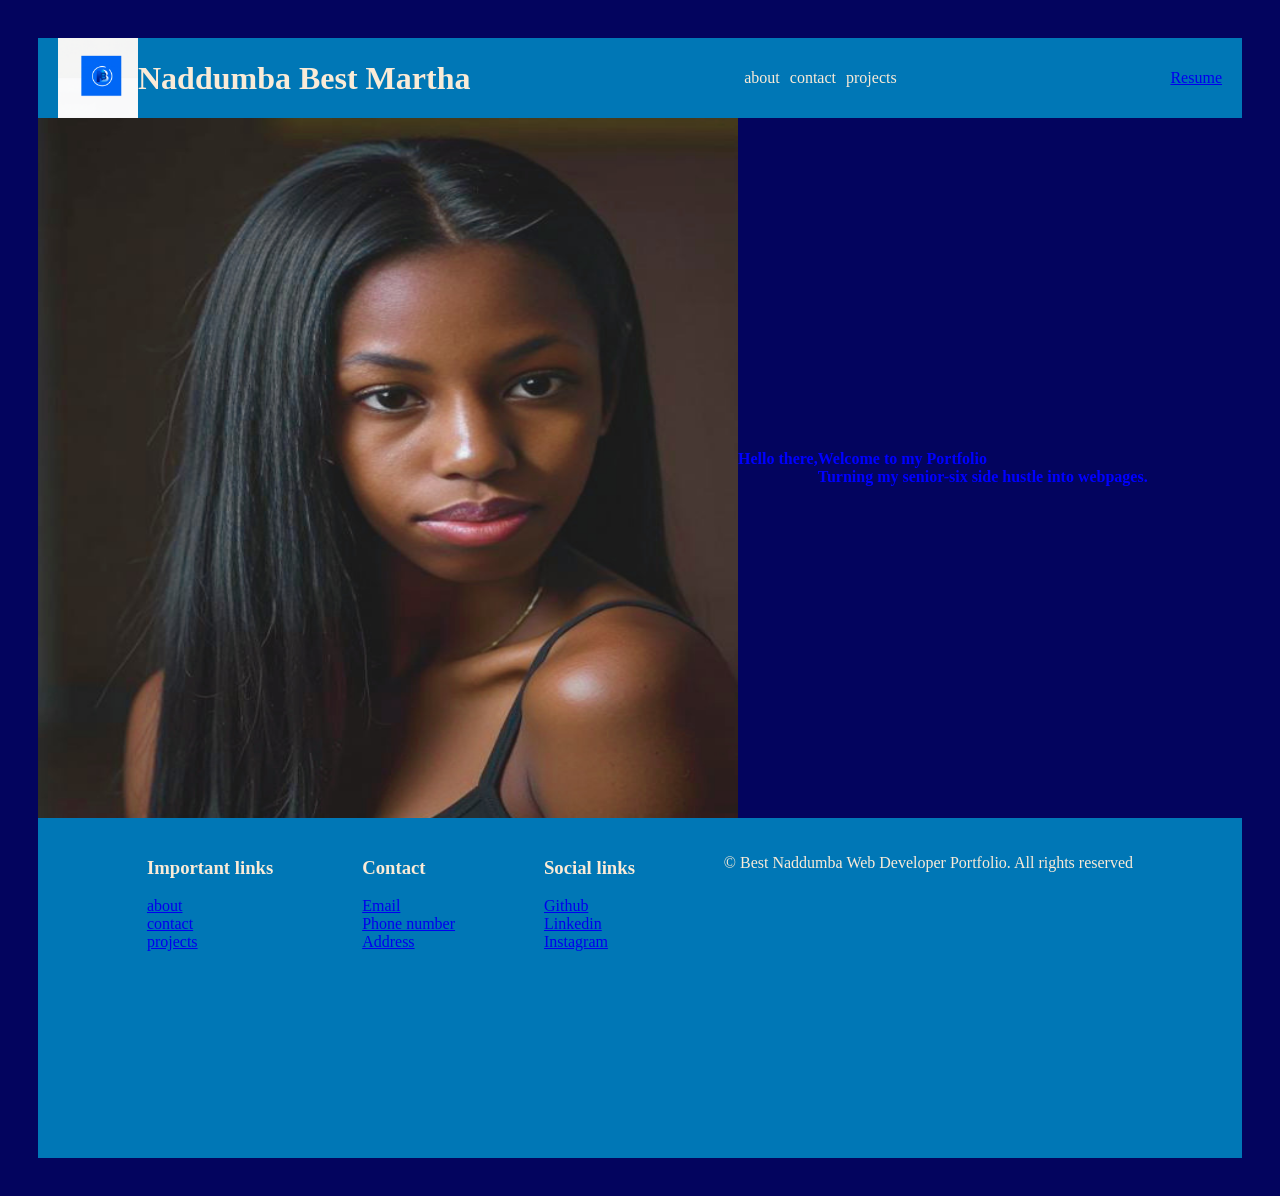
<file: index.html>
<!DOCTYPE html>
<html lang="en">

<head>
    <meta charset="UTF-8">
    <meta name="viewport" content="width=device-width, initial-scale=1.0">
    <title>LAYOUT</title>



    <link rel="stylesheet" href="style.css">
</head>

<body>

    <class="container">
        <!-- header section  -->
        <div class="header" style="background-color:#0077b6; display: flex; justify-content: space-between; 
        padding: 0px 20px;">

            <div class="logo" style="display: flex; justify-items: center; align-items: center;">
                <img src="Sophisticated NMB Logo Designs.png" alt=" my-logo" width="80px" height="80px">
                <h1 style="background: linear-gradient(bottom to top blue,black);"> Naddumba Best Martha</h1>
            </div>

            <div class="nav" style="display: flex; gap: 10px; justify-content: center; align-items: center;">
                <a href="about.html">about</a>
                <a href="contact.html">contact</a>
                <a href="project.html">projects</a>
            </div>

            <div class="resume" style="display: flex; justify-content: center;align-items: center; ">
                <a href="#resume"> Resume</a>
            </div>
        </div>
        <div style="display: flex;
        justify-items: center; align-items: center;">
            <img src="6d797ae9-28b0-43df-8c2e-4a1d010b36a8.jpg" alt="profilephoto" width="700px" height="700px">
            <div class="day" style="display: flex; justify-content: center;align-content: left;">
                <p>Hello there,</p>
                <p>Welcome to my Portfolio<br>Turning my senior-six side hustle into webpages.</p>
            </div>
        </div>

        </div>

        <footer>
            <div class="links" style="text-decoration: none;">
                <h3> Important links</h3>
                <a href="about.html">about</a>
                <a href="contact.html">contact</a>
                <a href="project.html">projects</a>
            </div>
            <div class="contact-info">
                <h3> Contact</h3>
                <a href="#email">Email</a>
                <a href="#phonenumber">Phone number</a>
                <a href="#address">Address</a>
            </div>
            <div class="social-links">
                <h3>Social links</h3>
                <i class="fa-brands fa-github"></i> <a href="#">Github</a>
                <i class="fa-brands fa-linkedin-in"></i> <a href="#"> Linkedin</a>
                <i class="fa-brands fa-instagram"></i> <a href="#"> Instagram</a>
            </div>
            <p>&copy; Best Naddumba Web Developer Portfolio. All rights reserved</p>
        </footer>




</body>

</html>
</file>
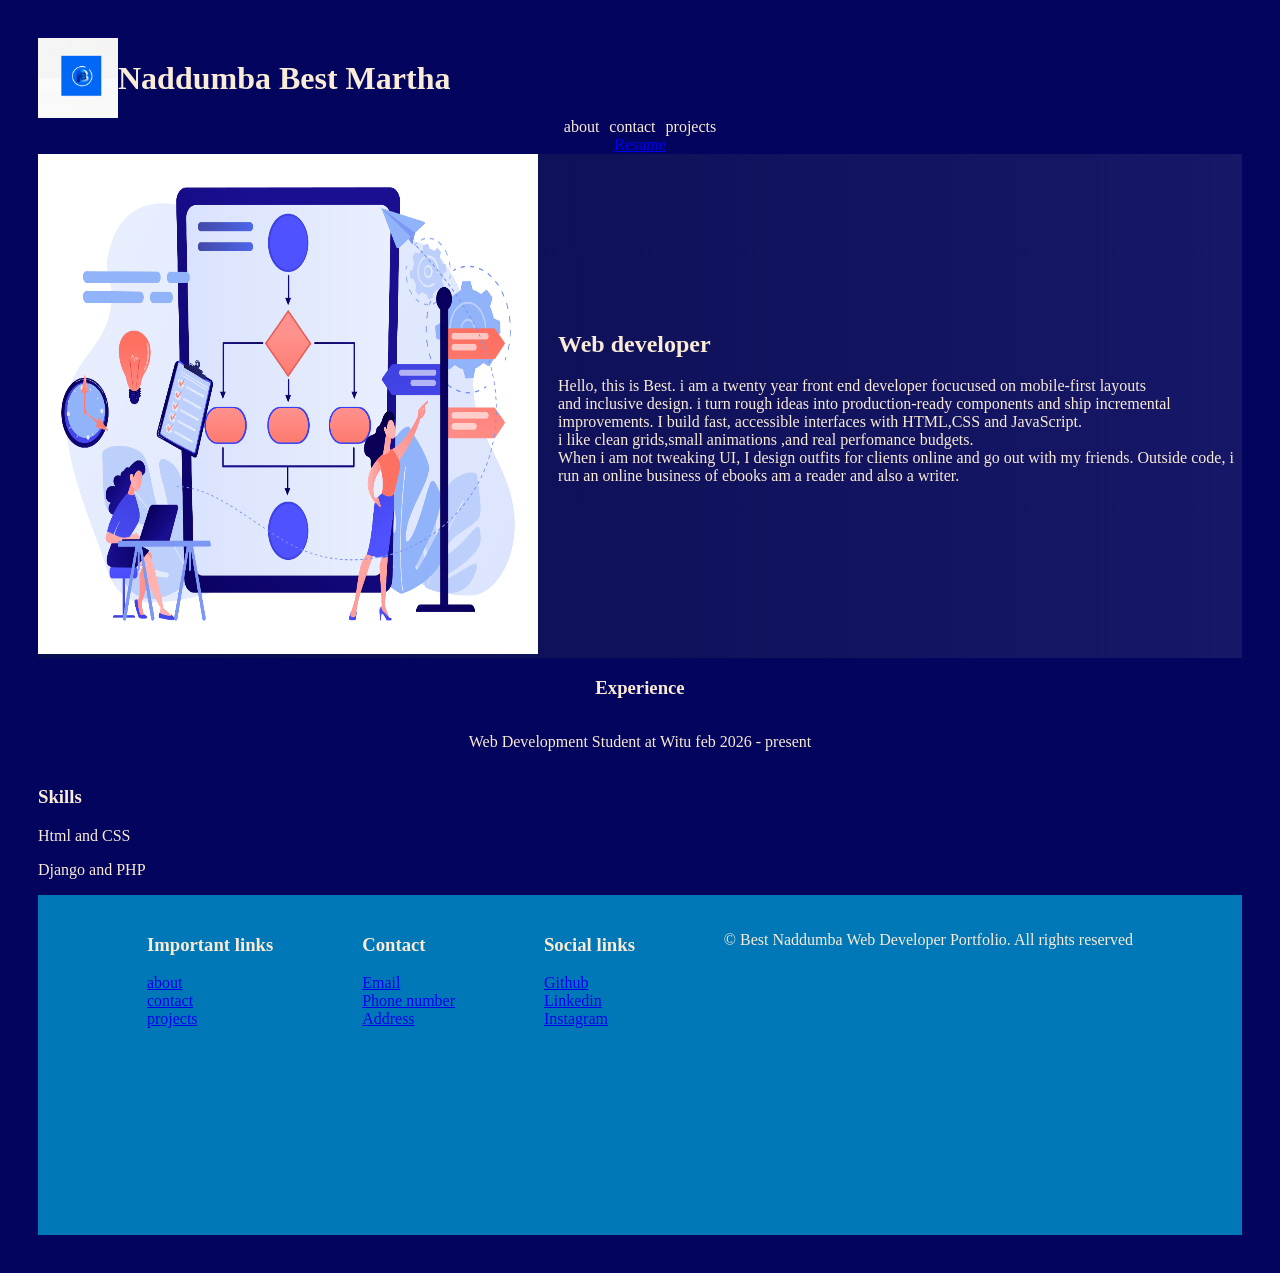
<file: about.html>
<!DOCTYPE html>
<html lang="en">

<head>
    <meta charset="UTF-8">
    <meta name="viewport" content="width=device-width, initial-scale=1.0">
    <title>About me</title>
    <link rel="stylesheet" href="style.css">
</head>

<body>
    <class="container">
        <!-- header section  -->
        <div class="header" style=; display: flex; justify-content: space-between; 
        padding: 0px 20px;">

            <div class="logo" style="display: flex; justify-items: center; align-items: center;">
                <img src="Sophisticated NMB Logo Designs.png" alt=" my-logo" width="80px" height="80px">
                <h1> Naddumba Best Martha</h1>
            </div>

            <div class="nav" style="display: flex; gap: 10px; justify-content: center; align-items: center;">
                <a href="about.html">about</a>
                <a href="contact.html">contact</a>
                <a href="project.html">projects</a>
            </div>

            <div class="resume" style="display: flex; justify-content: center;align-items: center; ">
                <a href="#resume"> Resume</a>
            </div>
        </div>
        <!-- hero section -->
        <div class="hero" style="display:flex;justify-items: center; align-items: center; gap: 20px; 
            background: linear-gradient(to right, #29350128, #e9edc915); ">

            <div><img src="11668547_20943630.jpg" alt="illustration" width="500px" height="500px">
            </div>

            <div class="hero-description">
                <h2> Web developer</h2>

                <p> Hello, this is Best. i am a twenty year front end developer focucused on mobile-first layouts
                    <br>and
                    inclusive design. i turn rough ideas into production-ready components and ship incremental
                    improvements.
                    I build fast, accessible interfaces with HTML,CSS and JavaScript. <br>i like clean grids,small
                    animations ,and
                    real perfomance budgets.<br>When i am not tweaking UI, I design outfits for clients online and go
                    out with my friends.
                    Outside code, i run an online business of ebooks am a reader and also a writer.
                </p>

            </div>
        </div>


        <!-- experience section -->
        <class="experience" style="background:linear-gradient(to bottom, rgba(255, 0, 0, 0.158), rgb(220, 233, 220));">
            <div style="display: flex; flex-direction: column; justify-content: center; align-items: center;">
                <h3>Experience</h3>
                <p>Web Development Student at Witu
                    feb 2026 - present</p>
            </div>


            <!-- skills -->
            <class="skills">
                <!-- skills i have -->
                <h3> Skills</h3>
                <div class="skills-container">
                    <div class="skill1">
                        <p> Html and CSS</p>
                    </div>
                    <div class="skill2">
                        <P> Django and PHP</P>
                    </div>
                    <footer>
                        <div class="links" style="text-decoration: none;">
                            <h3> Important links</h3>
                            <a href="about.html">about</a>
                            <a href="contact.html">contact</a>
                            <a href="project.html">projects</a>
                        </div>
                        <div class="contact-info">
                            <h3> Contact</h3>
                            <a href="#email">Email</a>
                            <a href="#phonenumber">Phone number</a>
                            <a href="#address">Address</a>
                        </div>
                        <div class="social-links">
                            <h3>Social links</h3>
                            <i class="fa-brands fa-github"></i> <a href="#">Github</a>
                            <i class="fa-brands fa-linkedin-in"></i> <a href="#"> Linkedin</a>
                            <i class="fa-brands fa-instagram"></i> <a href="#"> Instagram</a>
                        </div>
                        <p>&copy; Best Naddumba Web Developer Portfolio. All rights reserved</p>
                    </footer>




</body>

</html>
</file>
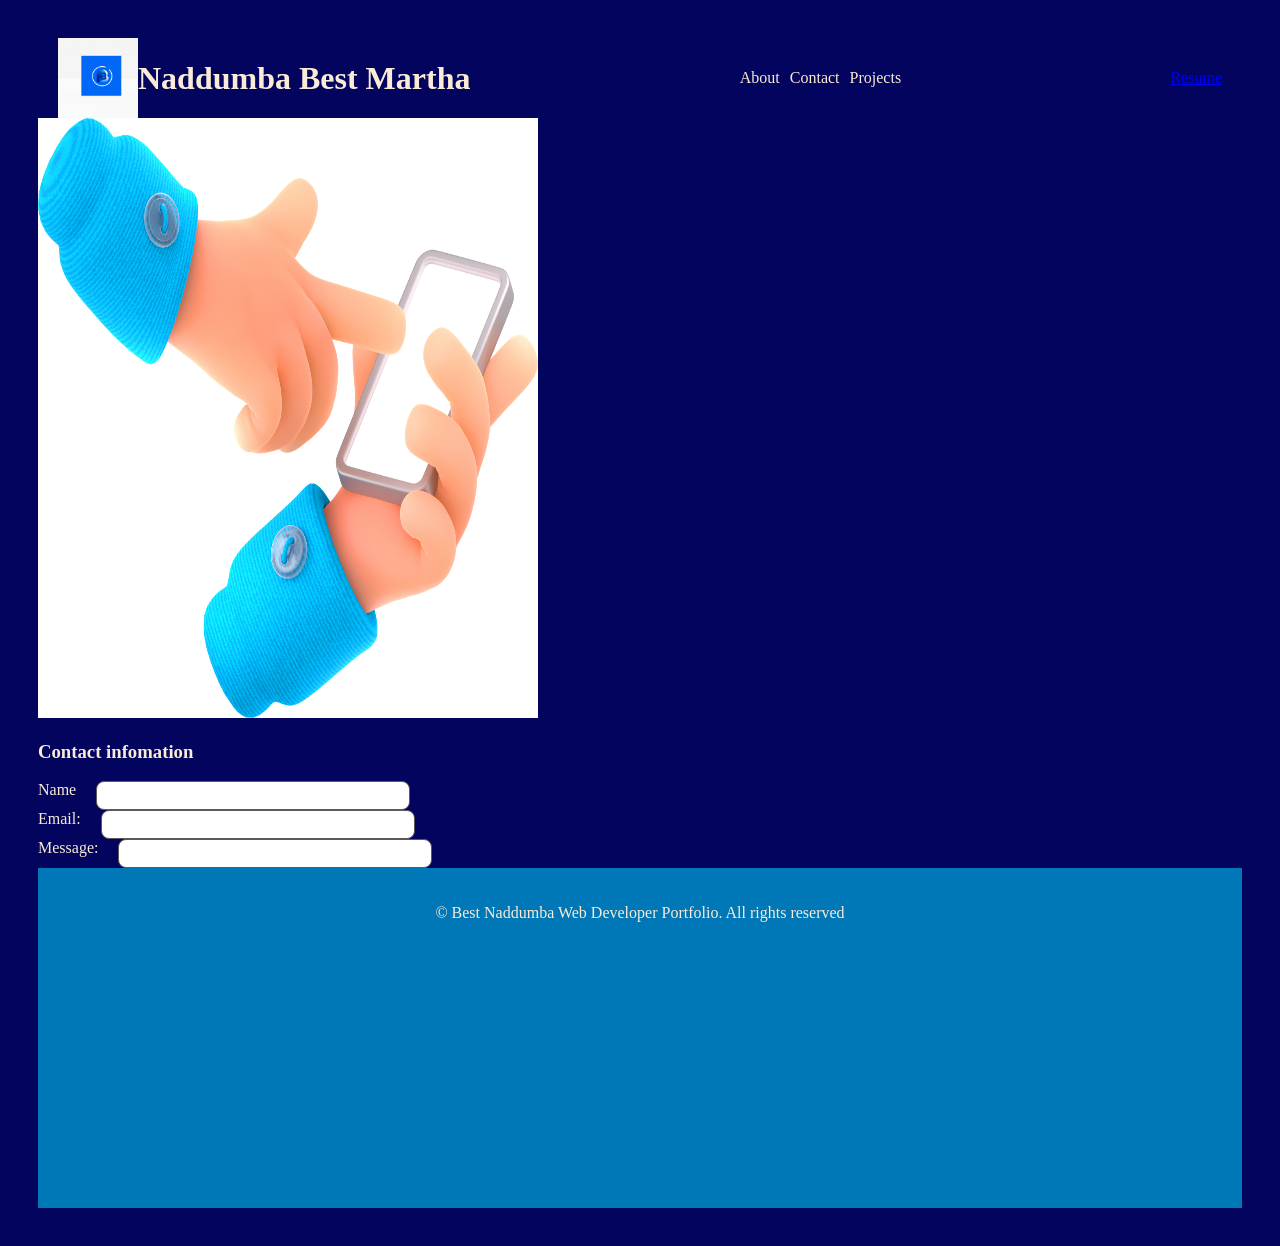
<file: contact.html>
<!DOCTYPE html>
<html lang="en">

<head>
    <meta charset="UTF-8">
    <meta name="viewport" content="width=device-width, initial-scale=1.0">
    <title>Document</title>
    <link rel="stylesheet" href="style.css">
</head>

<body>
    <class="container">
        <!-- header section  -->
        <div class="header" style=" display: flex; justify-content: space-between; 
        padding: 0px 20px; flex-direction: row;">

            <div class="logo" style="display: flex; justify-items: center; align-items: center;">
                <img src="Sophisticated NMB Logo Designs.png" alt=" my-logo" width="80px" height="80px">
                <h1> Naddumba Best Martha</h1>
            </div>

            <div class="nav" style="display: flex; gap: 10px; justify-content: center; align-items: center;">
                <a href="about.html">About</a>
                <a href="contact.html">Contact</a>
                <a href="project.html">Projects</a>
            </div>

            <div class="resume" style="display: flex; justify-content: center;align-items: center; ">
                <a href="#resume"> Resume</a>
            </div>
        </div>
        <div class="phone">
            <img src="person-hold-mobile-phone-point-blank-screen.jpg" alt="contact-pic" width="500px" height="600px">
        </div>
        <h3>Contact infomation</h3>
        <div class="contactdetail name">
            <label for="name">Name</label>
            <input type="text" id="name">
        </div>

        <div class="contactdetail email-container">
            <label for="email">Email:</label>
            <input type="text" id="email">

        </div>

        <div class="contactdetail message">
            <label for="message">Message:</label>
            <input type="text" id="message">
        </div>
        <div class="footer" style="background-color: #2935012a;">
            <footer>
                <p>&copy; Best Naddumba Web Developer Portfolio. All rights reserved</p>
            </footer>
        </div>
        </div>

</body>

</html>
</file>
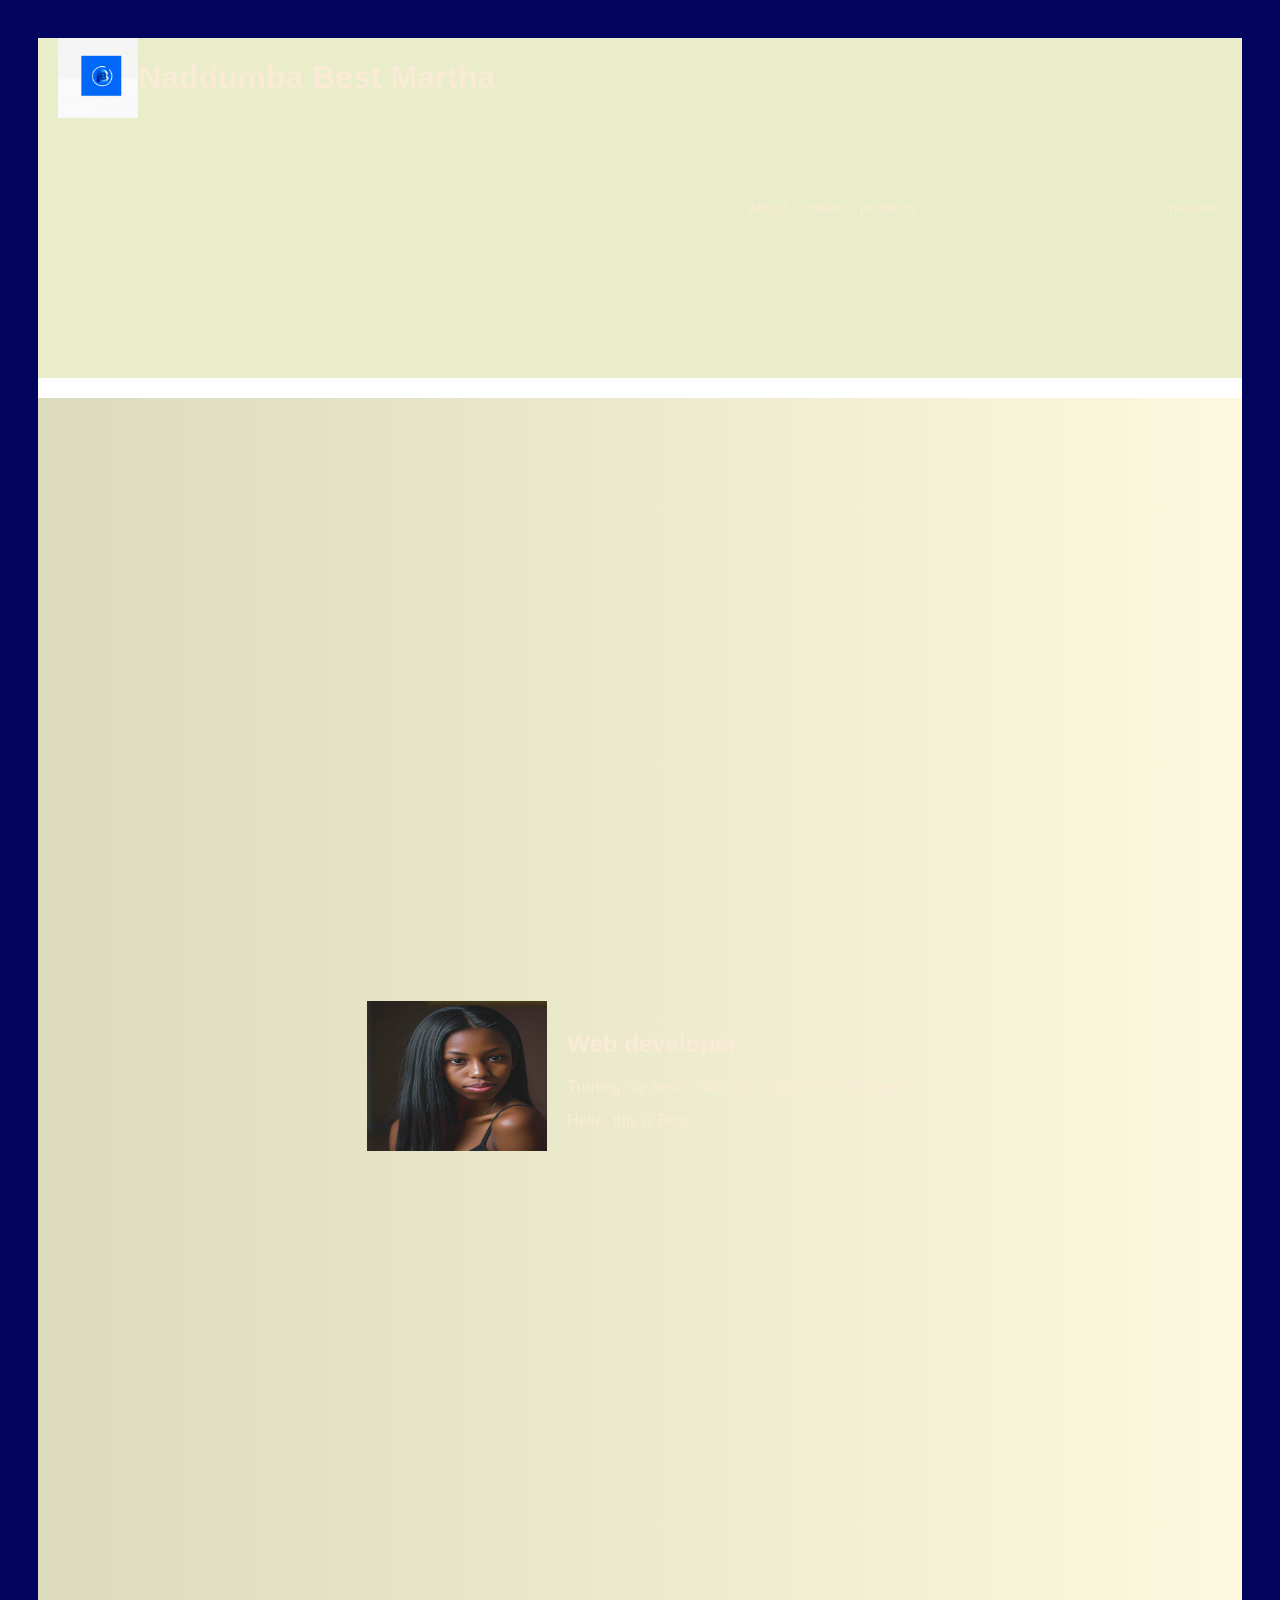
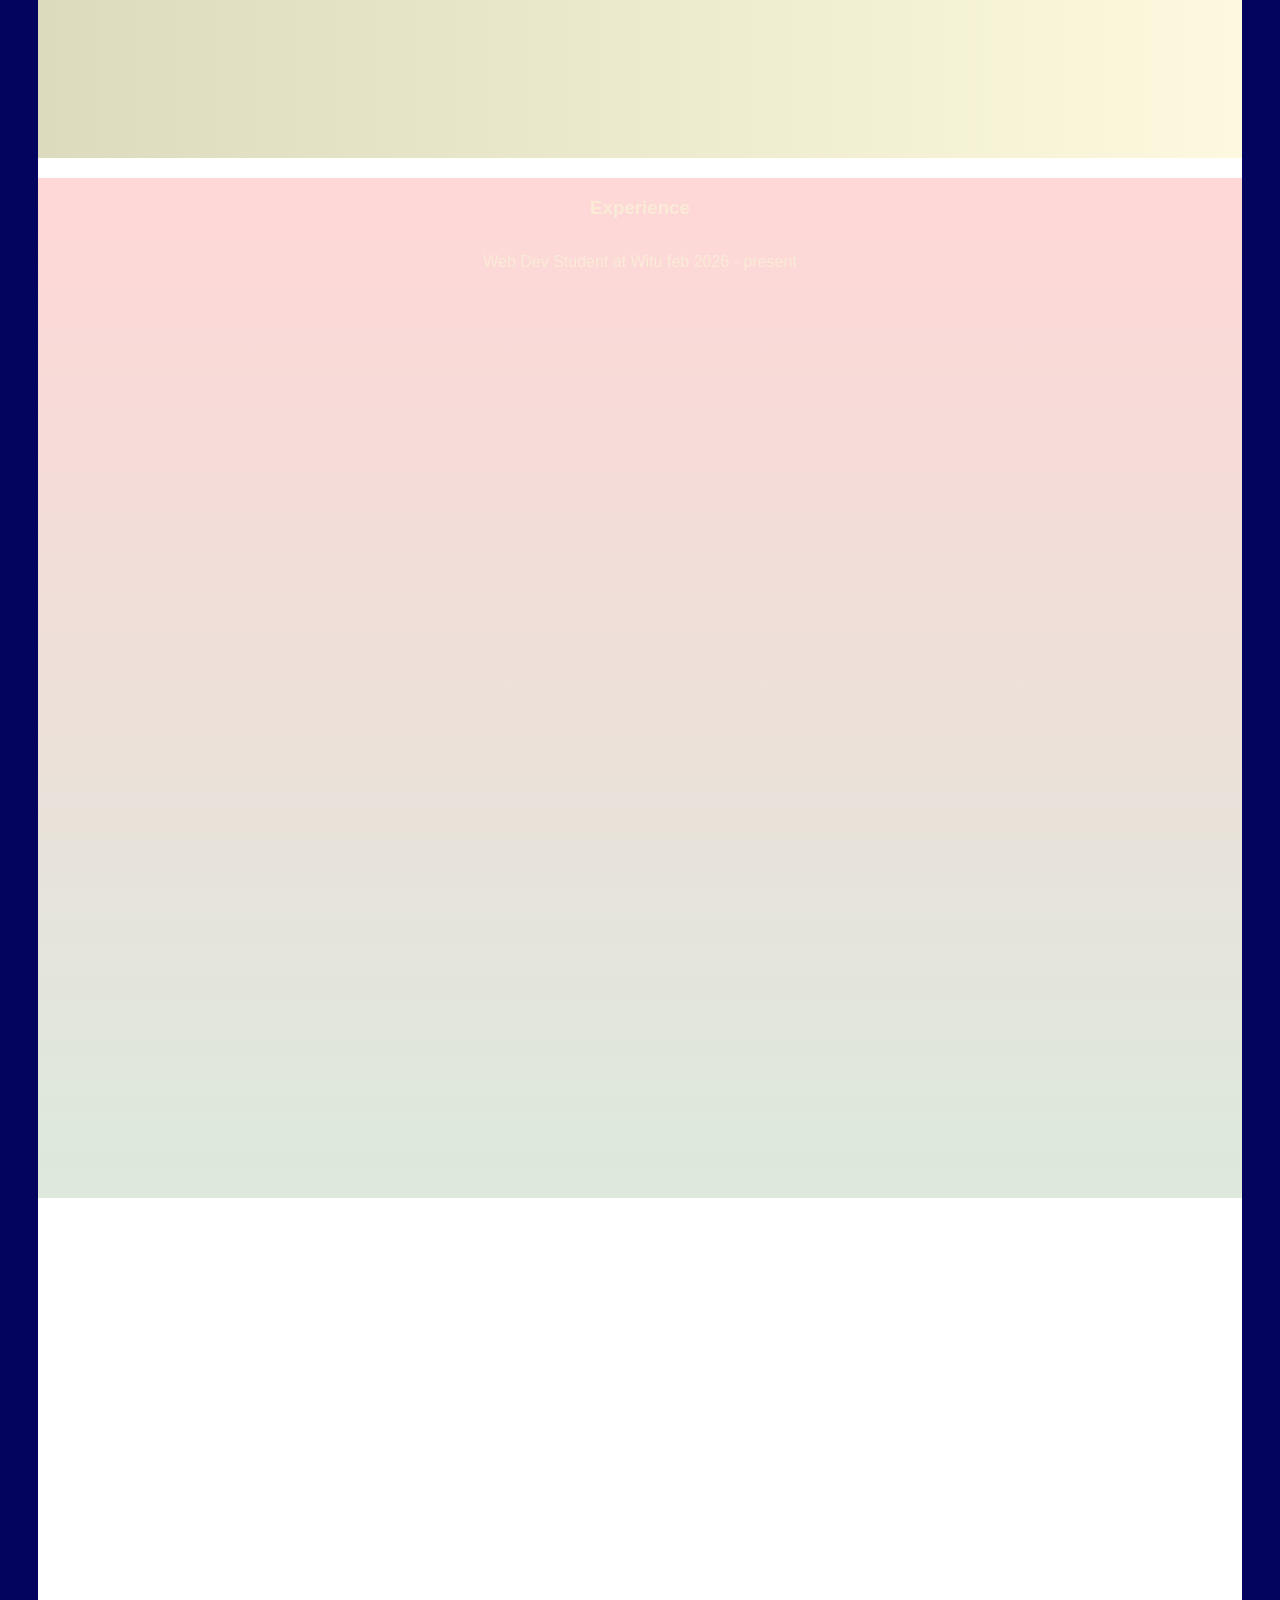
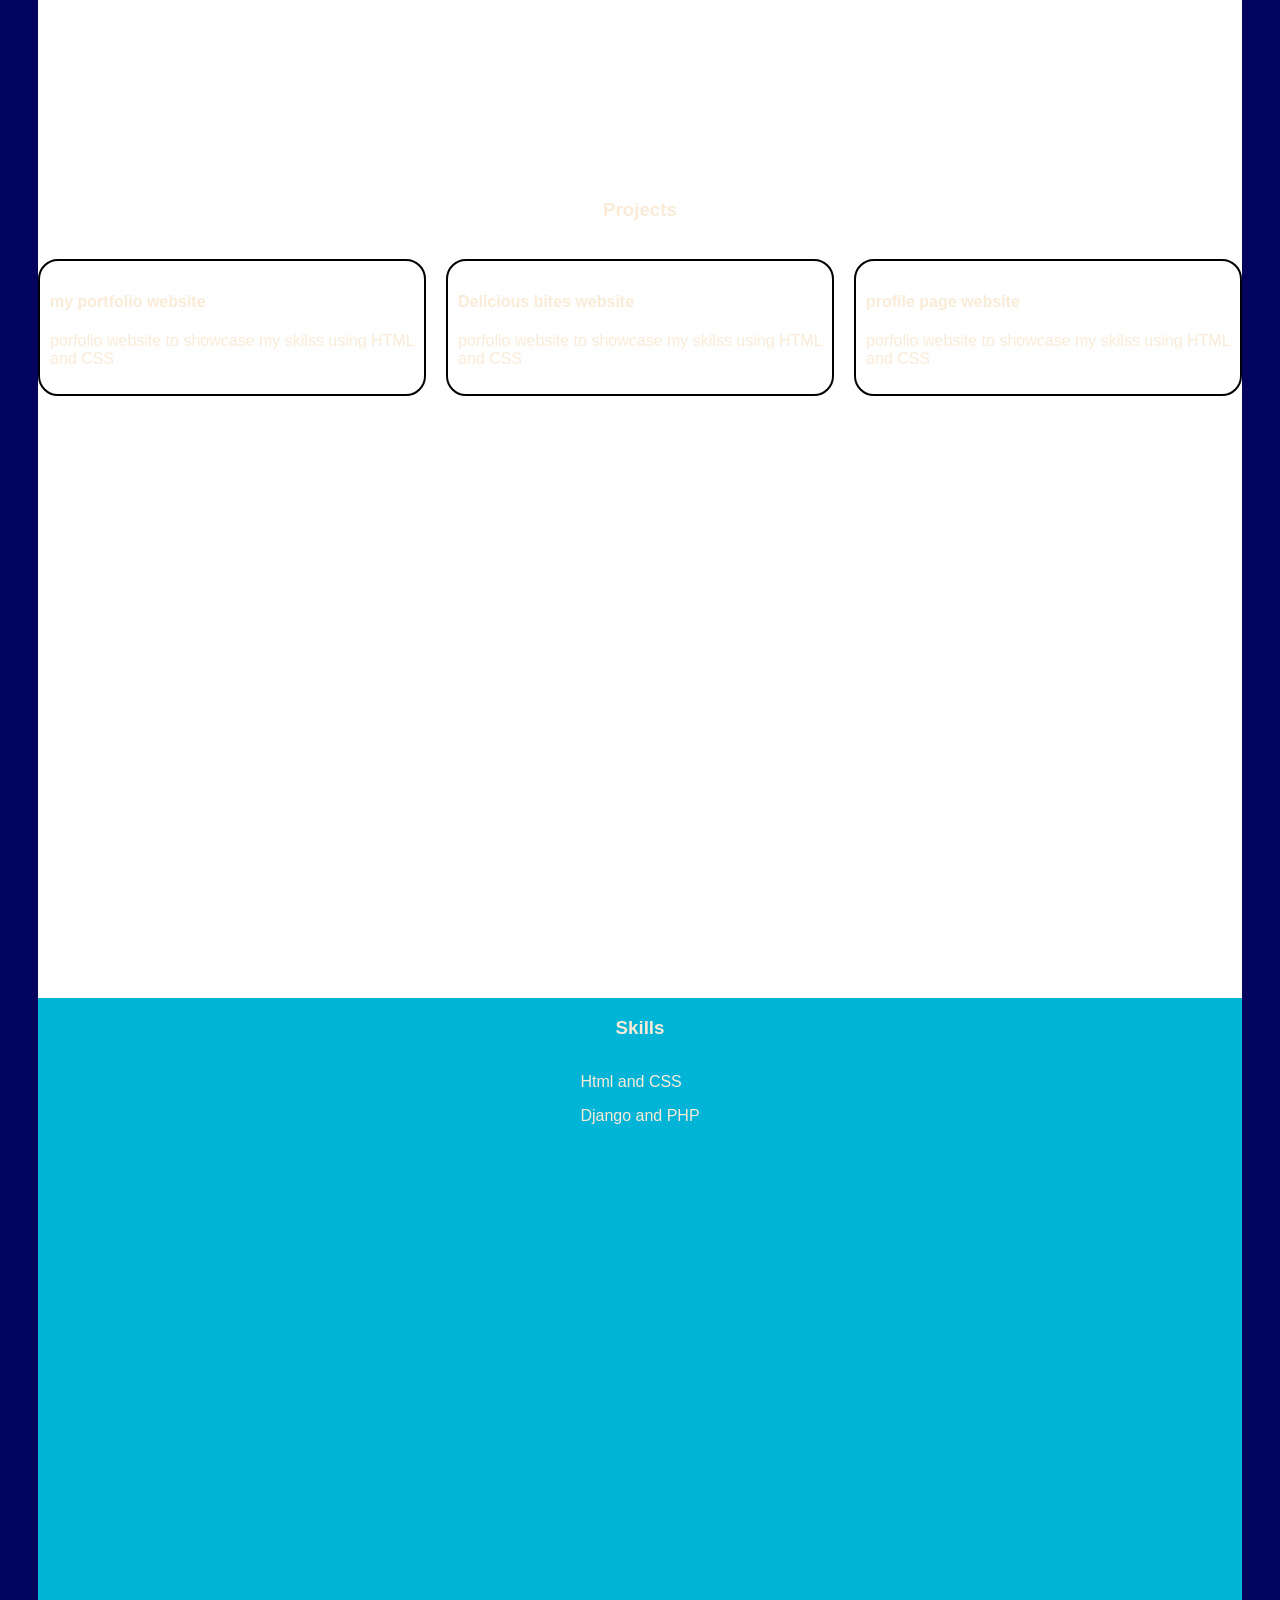
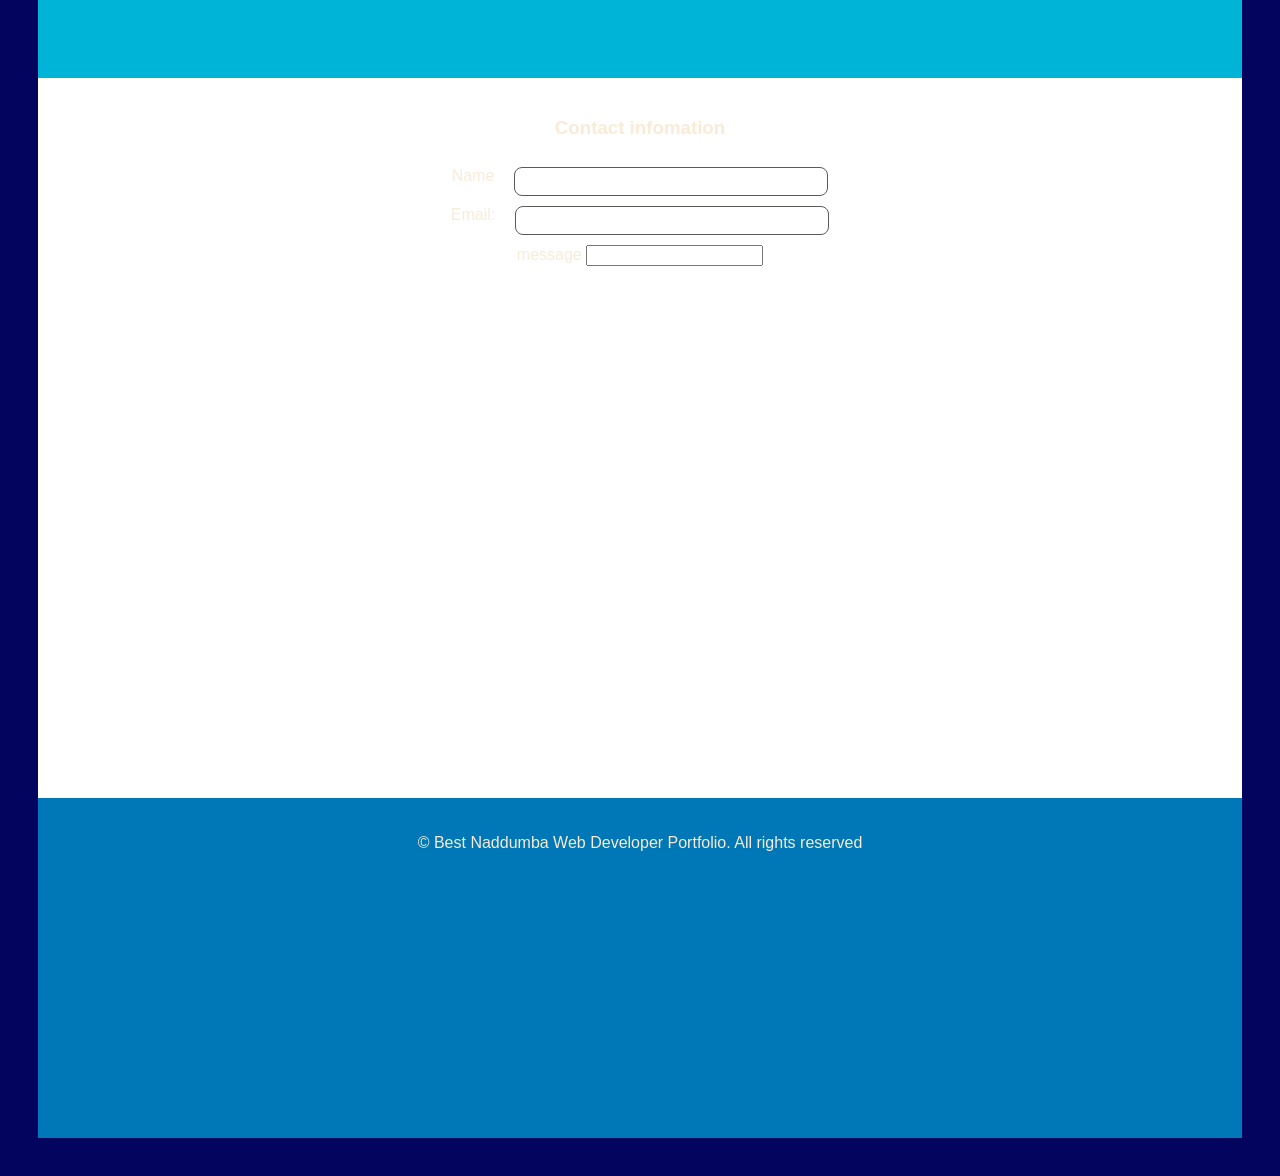
<file: portfolio.html>
<!DOCTYPE html>
<html lang="en">

<head>
    <meta charset="UTF-8">
    <meta name="viewport" content="width=device-width, initial-scale=1.0">
    <title>LAYOUT</title>
    <style>
        .container {

            /* height: 100vh; */
            display: grid;
            gap: 20px;
            grid-template-columns: 1fr;
            grid-template-rows: 1fr 4fr 3fr 4fr 2fr 2fr 1fr;
            font-family: 'Segoe UI', Tahoma, Geneva, Verdana, sans-serif;
            background-color: white;
        }
        /* contact */
        .contactdetail{
            display: flex;
            gap: 10px;

        }
        .contactdetail input{
            width: 300px;
            padding: 6px;
            border: 1px solid rgb(92, 89, 89);
            border-radius: 8px;
            outline: none;
        }
        .contactdetail input:focus{
            border: 1px solid blue;
        }

    </style>
    <link rel="stylesheet" href="style.css">
</head>

<body>

    <div class="container">
        <!-- header section  -->
        <div class="header" style="background-color: #e9edc9; display: flex; justify-content: space-between; 
        padding: 0px 20px;">

            <div class="logo" style="display: flex; justify-content: center;">
                <img src="Sophisticated NMB Logo Designs.png" alt=" my-logo" width="80px" height="80px">
                <h1> Naddumba Best Martha</h1>
            </div>

            <div class="nav" style="display: flex; gap: 10px; justify-content: center; align-items: center;">
                <a href="#about">about</a>
                <a href="#contact">contact</a>
                <a href="#projects">projects</a>
            </div>

            <div class="resume" style="display: flex; justify-content: center;align-items: center; ">
                resume</div>

        </div>
        <!-- hero section -->
        <div class="hero"
            style="display: flex;justify-content: center; align-items: center; gap: 20px; 
            background: linear-gradient(to right, #29350128, #e9edc915); background-color: #fefae0;">

            <div class="hero-photo">
                <img src="6d797ae9-28b0-43df-8c2e-4a1d010b36a8.jpg" alt="profile" width="180px" height="150px">

            </div>

            <div class="hero-description">
                <h2> Web developer</h2>
                <p> Turning my senior-six side hustle into webpages.</p>
                <p> Hello, this is Best.</p>
            </div>
        </div>


        <!-- experience section -->
        <div class="experience" style="background:linear-gradient(to bottom, rgba(255, 0, 0, 0.158), rgb(220, 233, 220));">
            <div style="display: flex; flex-direction: column; justify-content: center; align-items: center;">
                <h3>Experience</h3>
                <p>Web Dev Student at Witu
                    feb 2026 - present</p>
            </div>


        </div>
        <!-- projects -->

        <div class="projects"
            style="display: flex;justify-content: center;align-items: center;gap: 20px; flex-direction: column;">
            <h3> Projects</h3>
            <div class="projects-container"
                style="display: flex;justify-content: center;align-items: center;gap: 20px; margin-bottom: 20px;">
                <!-- project-1 -->
                <div class="project-1" style="border: 2px solid black; border-radius: 20px;padding: 10px;">
                    <h4>my portfolio website</h4>
                    <p>
                        porfolio website to showcase my skilss using HTML and CSS
                    </p>
                </div>
                <!-- project-2 -->
                <div class="project-2" style="border: 2px solid black; border-radius: 20px;padding: 10px;">
                    <h4>Delicious bites website</h4>
                    <p>
                        porfolio website to showcase my skilss using HTML and CSS
                    </p>
                </div>
                <!-- project-3 -->
                <div class="project-3" style="border: 2px solid black; border-radius: 20px;padding: 10px;">
                    <h4>profile page website</h4>
                    <p>
                        porfolio website to showcase my skilss using HTML and CSS
                    </p>
                </div>
            </div>

        </div>
        <!-- skills -->
        <div class="skills">
            <!-- skills i have -->
            <h3> Skills</h3>
            <div class="skills-container">
                <div class="skill1">
                    <p> Html and CSS</p>
                </div>
                <div class="skill2">
                    <P> Django and PHP</P>
                </div>
            </div>
        </div>
        <div class="contact" style="display: flex; justify-items: center; align-items: center;flex-direction: column; gap: 10px;">
           
            <!-- contact details -->
            <h3>Contact infomation</h3>
            <div class="contactdetail name">
                <label for="name">Name</label>
                <input type="text" id="name"> 
            </div>

            <div class="contactdetail email-container" >
                <label for="email">Email:</label>
                <input type="text" id="email"> 
               
            </div>

            <div class="message">
                <label> message <input type="message" message=" how are you" required></label>
            </div>
        </div>
        <div class="footer" style="background-color: #2935012a;">
            <footer>
                <p>&copy; Best Naddumba Web Developer Portfolio. All rights reserved</p>
            </footer>
        </div>




    </div>
</body>

</html>
</file>
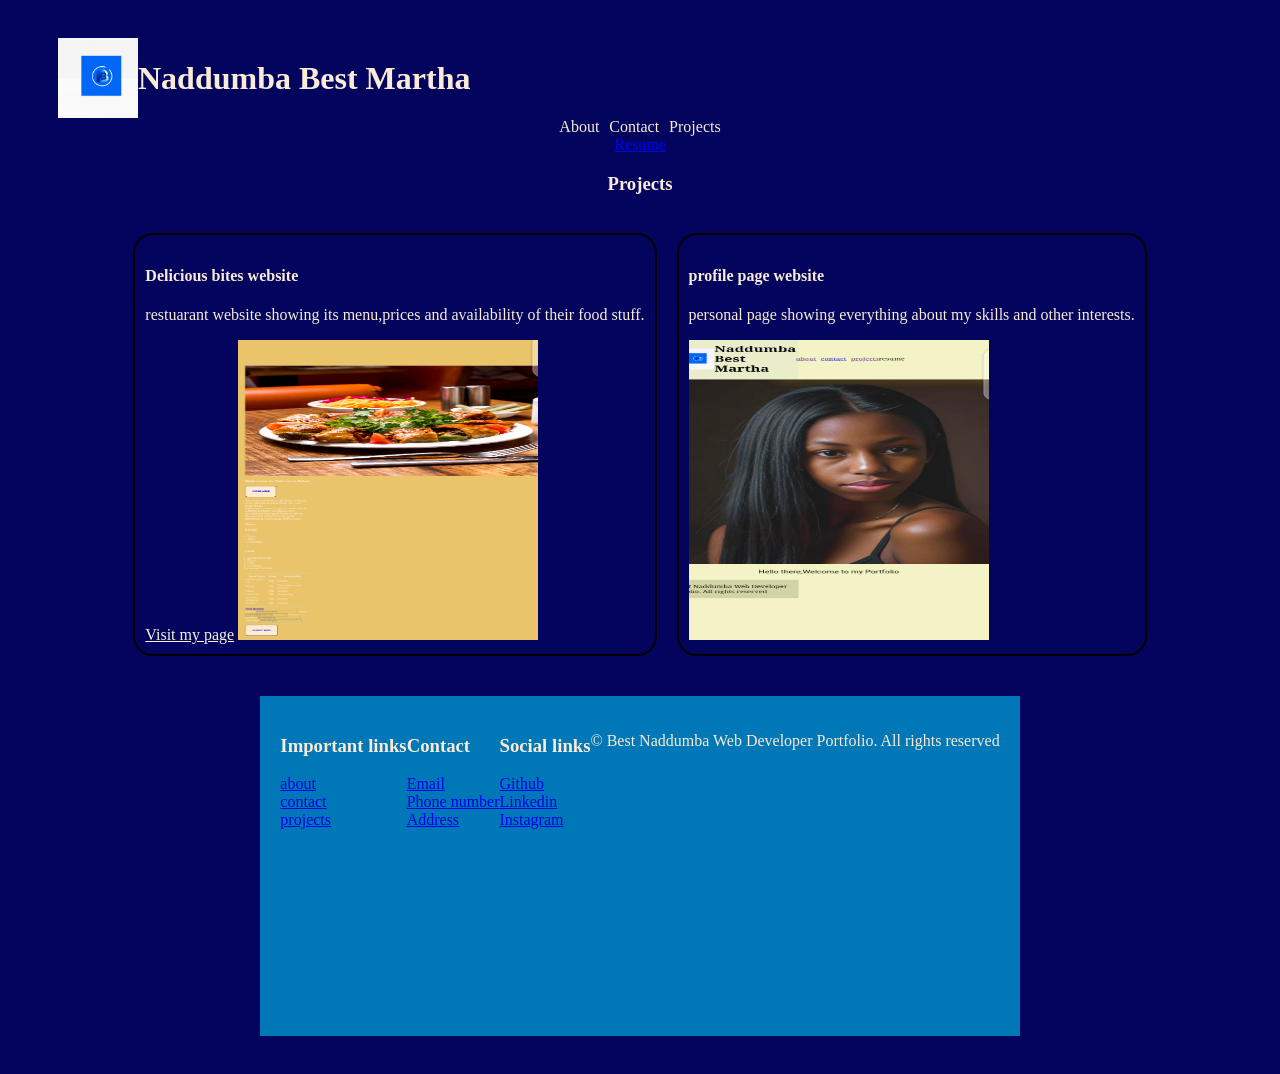
<file: project.html>
<!DOCTYPE html>
<html lang="en">

<head>
    <meta charset="UTF-8">
    <meta name="viewport" content="width=device-width, initial-scale=1.0">
    <title>Projects</title>
    <link rel="stylesheet" href="style.css">
</head>

<body>
    <class="container">
        <!-- header section  -->
        <div class="header" style="background-color: #0077b6 display:flex; justify-content:space-between; 
        padding: 0px 20px; flex-direction: row;">

            <div class="logo" style="display: flex; justify-items: center; align-items: center;">
                <img src="Sophisticated NMB Logo Designs.png" alt=" my-logo" width="80px" height="80px">
                <h1> Naddumba Best Martha</h1>
            </div>

            <div class="nav" style="display: flex; gap: 10px; justify-content: center; align-items: center;">
                <a href="about.html">About</a>
                <a href="contact.html">Contact</a>
                <a href="project.html">Projects</a>
            </div>

            <div class="resume" style="display: flex; justify-content: center;align-items: center; ">
                <a href="#resume"> Resume</a>
            </div>
        </div>
        <!-- projects -->

        <class="projects"
            style="display: flex;justify-content: center;align-items: center;gap: 20px; flex-direction: column;">
            <h3> Projects</h3>
            <div class="projects-container"
                style="display: flex;justify-content: center;align-items: center;gap: 20px; margin-bottom: 20px;">

                <!-- project-2 -->
                <div class="project-2" style="border: 2px solid black; border-radius: 20px;padding: 10px;">
                    <h4>Delicious bites website</h4>
                    <p>
                        restuarant website showing its menu,prices and availability of their food stuff.
                    </p>
                    <a href="https://bestnaddumba-collab.github.io/Delicious-Bites/" style="color: beige;"> Visit my
                        page</a>
                    <img src="Screenshot_20260327-173906.png" alt="image of resturant site" width="300px"
                        height="300px">
                </div>
                <!-- project-3 -->
                <div class="project-3" style="border: 2px solid black; border-radius: 20px;padding: 10px;">
                    <h4>profile page website</h4>
                    <p>
                        personal page showing everything about my skills and other interests.
                    </p>
                    <img src="Screenshot_20260327-173609.png" alt="personal image" width="300px" height="300px">
                </div>
            </div>

            <footer>
                <div class="links" style="text-decoration: none;">
                    <h3> Important links</h3>
                    <a href="about.html">about</a>
                    <a href="contact.html">contact</a>
                    <a href="project.html">projects</a>
                </div>
                <div class="contact-info">
                    <h3> Contact</h3>
                    <a href="#email">Email</a>
                    <a href="#phonenumber">Phone number</a>
                    <a href="#address">Address</a>
                </div>
                <div class="social-links">
                    <h3>Social links</h3>
                    <i class="fa-brands fa-github"></i> <a href="#">Github</a>
                    <i class="fa-brands fa-linkedin-in"></i> <a href="#"> Linkedin</a>
                    <i class="fa-brands fa-instagram"></i> <a href="#"> Instagram</a>
                </div>
                <p>&copy; Best Naddumba Web Developer Portfolio. All rights reserved</p>
            </footer>


</body>

</html>
</file>
<file: style.css>
body {
  background-color: #03045e;
  border: 10px;
  padding: 30px;
  color: antiquewhite;
}
.skill-container {
  display: flex;
  justify-items: center;
  align-items: center;
}
.skills {
  display: flex;
  justify-items: center;
  align-items: center;
  flex-direction: column;
  border: 10px;
  background-color:#00b4d8;
};

.nav {
  display: flex;
  justify-content: center;
  gap: 10px;
  text-decoration: none;
  color: brown;
}
.nav a{
  font-display: auto;
  color: antiquewhite;
  text-decoration: none;
}
.container {
  /* height: 100vh; */
  display: grid;
  gap: 20px;
  grid-template-columns: 1fr;
  grid-template-rows: 1fr 4fr 3fr 4fr 2fr 2fr 1fr;
  font-family: "Segoe UI", Tahoma, Geneva, Verdana, sans-serif;
  background-color: white;
}

/* contact */
.contactdetail {
  display: flex;
  gap: 20px;
}

.contactdetail input {
  width: 300px;
  padding: 6px;
  border: 1px solid rgb(92, 89, 89);
  border-radius: 8px;
  outline: none;
}

.contactdetail input:focus {
  border: 1px solid blue;
}
.day {
  font-weight: bolder;
  color: blue;
  font-display: block;
  text-shadow: 10%;
}
footer{
  display: flex;
  justify-content: space-evenly;
  padding: 20px;10px;
  background-color:#0077b6;
  height:300px;
}
.links{
  display: flex;
  flex-direction: column;
  text-decoration: none;
}
.contact-info{
  display: flex;
  flex-direction: column;
}
.social-links{
  display: flex;flex-direction: column;
  text-decoration: none;
}
.herodescription{
  color: #03045e;
  padding: 10px;
  margin: auto;
}
</file>
